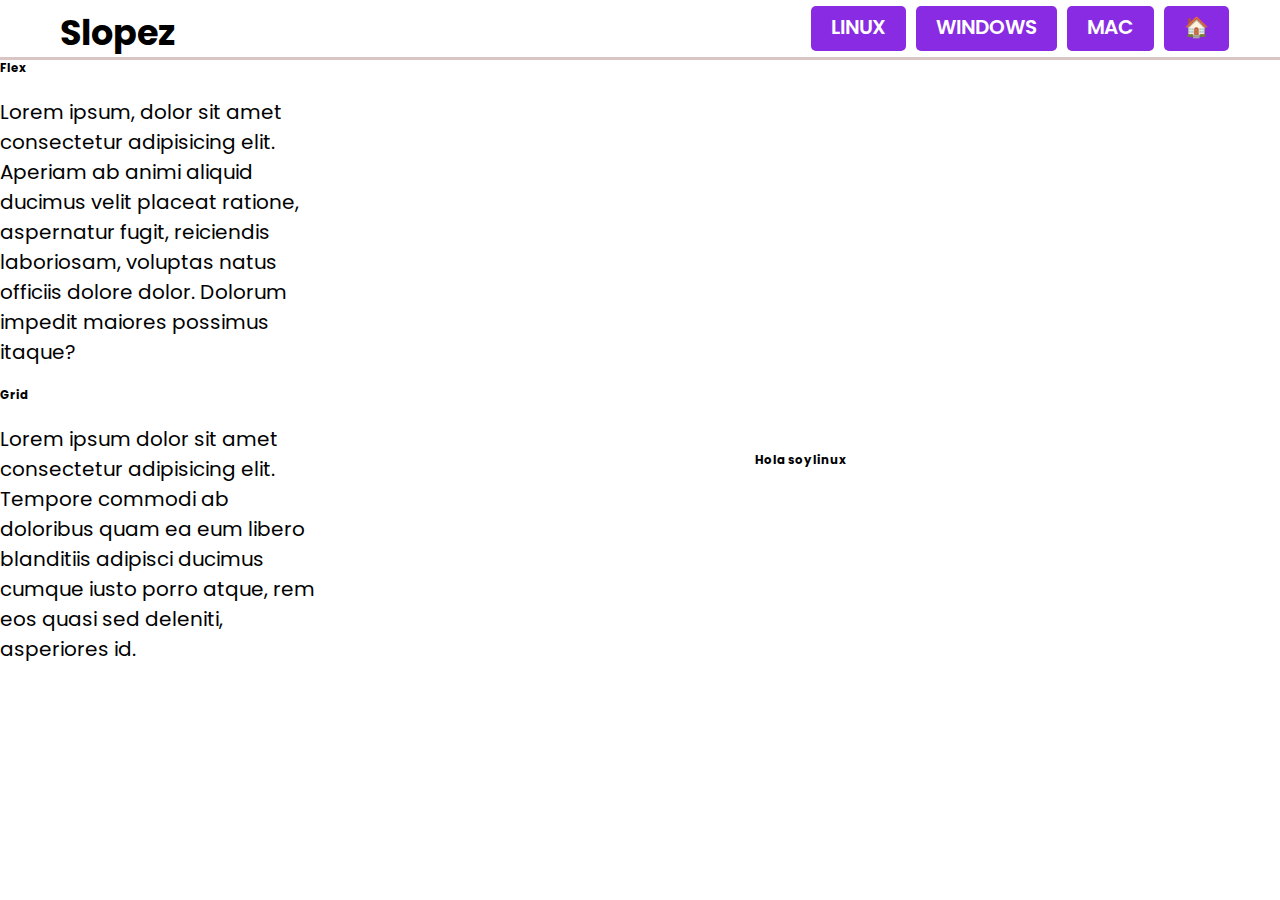
<file: linux.html>
<!DOCTYPE html>
<html lang="en">
<head>
    <meta charset="UTF-8">
    <meta name="viewport" content="width=device-width, initial-scale=1.0">
    <title>Document</title>
    <!-- Archivo de estilos-->
    <link rel="stylesheet" href="./css/config.css">
    <link rel="stylesheet" href="css/header.css">

    <!-- Google founds-->
    <link rel="preconnect" href="https://fonts.googleapis.com">
<link rel="preconnect" href="https://fonts.gstatic.com" crossorigin>
<link href="https://fonts.googleapis.com/css2?family=Poppins:wght@400;500;600;700;800&display=swap" rel="stylesheet">


 </head>
 <body>
    
 </body>
 </html>

</head>
<body>
    
    <header>
        <h1 class="logo"> Slopez</h1>
          <nav class="Menú"> 
            <a href="linux.html">LINUX</a>
            <a href="windows.html">WINDOWS</a>
            <a href="mac.html">MAC</a>
            <a href="index.html">🏠</a>
          </nav>

        </header>
        <section class="section1">
        <article class="article1">
            <h3>Flex</h3>
            <p>Lorem ipsum, dolor sit amet consectetur adipisicing elit. Aperiam ab animi aliquid ducimus velit placeat ratione, aspernatur fugit, reiciendis laboriosam, voluptas natus officiis dolore dolor. Dolorum impedit maiores possimus itaque?</p>
            <h3>Grid</h3>
            <p>Lorem ipsum dolor sit amet consectetur adipisicing elit. Tempore commodi ab doloribus quam ea eum libero blanditiis adipisci ducimus cumque iusto porro atque, rem eos quasi sed deleniti, asperiores id.</p>
        </article>
        <article class="article2">
            <div class="bloque">
             <h3>Hola soy linux</h3>
                </div>
        
            </div>
        </article>
    
        </section>



</body>
</html>
</file>
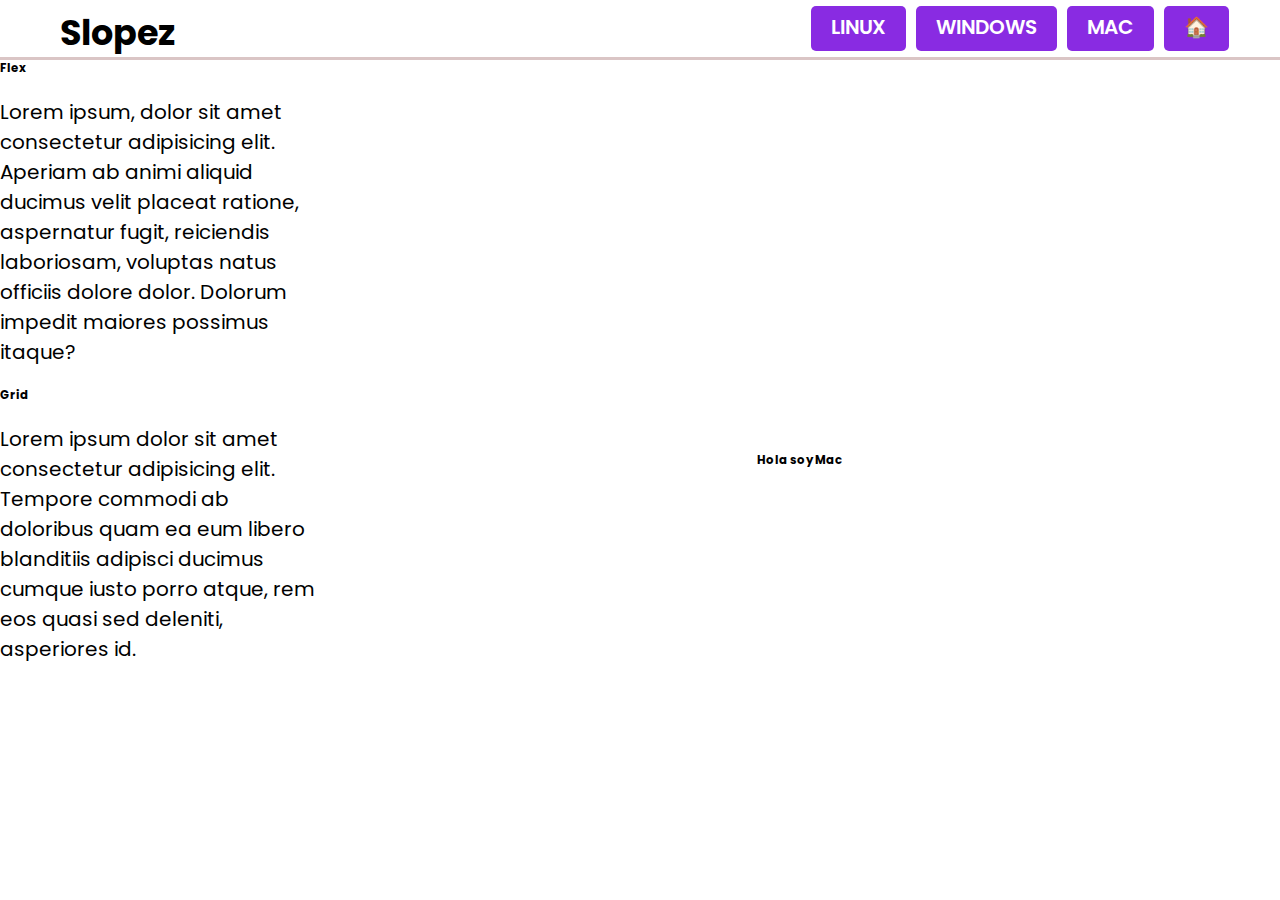
<file: mac.html>
<!DOCTYPE html>
<html lang="en">
<head>
    <meta charset="UTF-8">
    <meta name="viewport" content="width=device-width, initial-scale=1.0">
    <title>Document</title>
    <!-- Archivo de estilos-->
    <link rel="stylesheet" href="./css/config.css">
    <link rel="stylesheet" href="css/header.css">

    <!-- Google founds-->
    <link rel="preconnect" href="https://fonts.googleapis.com">
<link rel="preconnect" href="https://fonts.gstatic.com" crossorigin>
<link href="https://fonts.googleapis.com/css2?family=Poppins:wght@400;500;600;700;800&display=swap" rel="stylesheet">


 </head>
 <body>
    
 </body>
 </html>

</head>
<body>
    
    <header>
        <h1 class="logo"> Slopez</h1>
          <nav class="Menú"> 
            <a href="linux.html">LINUX</a>
            <a href="windows.html">WINDOWS</a>
            <a href="mac.html">MAC</a>
            <a href="index.html">🏠</a>
          </nav>

        </header>
        <section class="section1">
        <article class="article1">
            <h3>Flex</h3>
            <p>Lorem ipsum, dolor sit amet consectetur adipisicing elit. Aperiam ab animi aliquid ducimus velit placeat ratione, aspernatur fugit, reiciendis laboriosam, voluptas natus officiis dolore dolor. Dolorum impedit maiores possimus itaque?</p>
            <h3>Grid</h3>
            <p>Lorem ipsum dolor sit amet consectetur adipisicing elit. Tempore commodi ab doloribus quam ea eum libero blanditiis adipisci ducimus cumque iusto porro atque, rem eos quasi sed deleniti, asperiores id.</p>
        </article>
        <article class="article2">
            <div class="bloque">
             <h3>Hola soy Mac</h3>
                </div>
        
            </div>
        </article>
    
        </section>



</body>
</html>
</file>
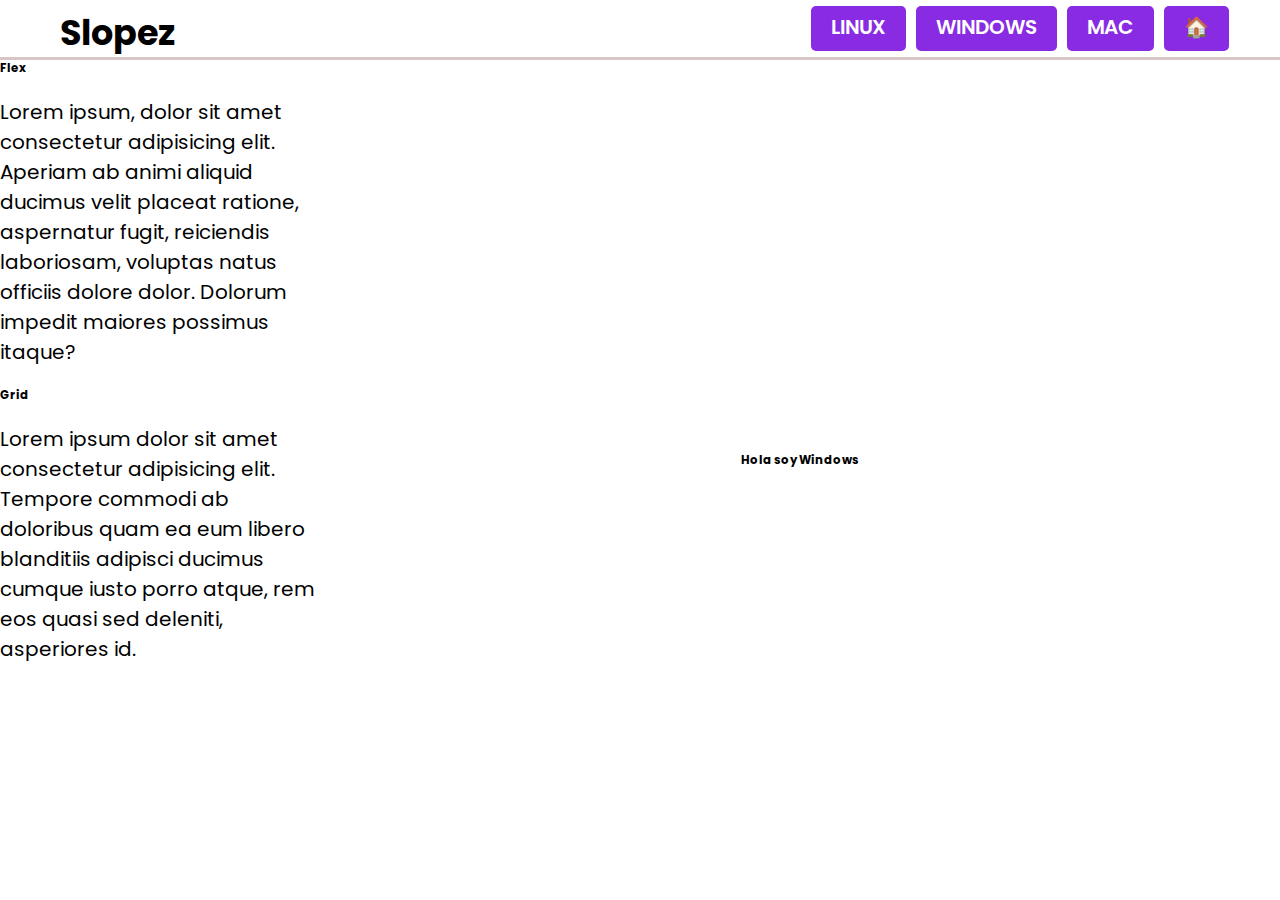
<file: windows.html>
<!DOCTYPE html>
<html lang="en">
<head>
    <meta charset="UTF-8">
    <meta name="viewport" content="width=device-width, initial-scale=1.0">
    <title>Document</title>
    <!-- Archivo de estilos-->
    <link rel="stylesheet" href="./css/config.css">
    <link rel="stylesheet" href="css/header.css">

    <!-- Google founds-->
    <link rel="preconnect" href="https://fonts.googleapis.com">
<link rel="preconnect" href="https://fonts.gstatic.com" crossorigin>
<link href="https://fonts.googleapis.com/css2?family=Poppins:wght@400;500;600;700;800&display=swap" rel="stylesheet">


 </head>
 <body>
    
 </body>
 </html>

</head>
<body>
    
    <header>
        <h1 class="logo"> Slopez</h1>
          <nav class="Menú"> 
            <a href="linux.html">LINUX</a>
            <a href="windows.html">WINDOWS</a>
            <a href="mac.html">MAC</a>
            <a href="index.html">🏠</a>
          </nav>

        </header>
        <section class="section1">
        <article class="article1">
            <h3>Flex</h3>
            <p>Lorem ipsum, dolor sit amet consectetur adipisicing elit. Aperiam ab animi aliquid ducimus velit placeat ratione, aspernatur fugit, reiciendis laboriosam, voluptas natus officiis dolore dolor. Dolorum impedit maiores possimus itaque?</p>
            <h3>Grid</h3>
            <p>Lorem ipsum dolor sit amet consectetur adipisicing elit. Tempore commodi ab doloribus quam ea eum libero blanditiis adipisci ducimus cumque iusto porro atque, rem eos quasi sed deleniti, asperiores id.</p>
        </article>
        <article class="article2">
            <div class="bloque">
             <h3>Hola soy Windows</h3>
                </div>
        
            </div>
        </article>
    
        </section>



</body>
</html>
</file>
<file: css/config.css>
header {

    width: 100%;
    height: 60px;
    border-bottom: 3px solid rgb(218, 197, 197);
    padding: 0% 60px;
    
    display: flex;
    justify-content: space-between;
    align-items: center;
    
    }
       
    
    .logo {
    width: 200px;
    height: 45px;
    font-size: 35px;
    
    
    }
    
    .Menú {
        width: 400px;
        height: 45px;

        display: flex;
        justify-content: center;
        gap: 10px;
       
    }
    
    .Menú a {
        background-color: rgb(137, 43, 226);
        font-size: 20px;
        color: white;
        padding: 6px 20px;
        border-radius: 5px;
        text-decoration: none;
        font-weight: 600;
    }
    
    .section1{
    width: 100%;
    height: 600px;
    
    display: flex;
    }
    
    .article1{
    width: 25%;
    height: 800px;
    
    display: flex;
    flex-direction: column;
    gap: 20px;
    }
    
    article1 h3{
        font-size: 30px;
    }

    .article1 p {
        font-size:20px ;
    }

    .article2{
        width: 75%;
        height: 800px;
      
        display: flex;
        justify-content: center;
        align-items: center; 
    }
    
    .bloque {
        width: 80%;
        height: 200px;
            
        display: flex;
        justify-content: center;
        align-items: center;
        gap: 20px;
    }
    
    .cuadrito {
        width: 200px;
        height: 200px;
        border: 1px solid black; 
    }

    .cuadrito img {
        width: 100%;
        height: 100%;
        height: center;
    }
</file>
<file: css/header.css>
*{

    margin: 0;
    padding: 0;
    box-sizing: border-box;
    
    
    }
    
    html {
    
        font-size:  10px; ;
        font-family: 'Poppins', sans-serif;
    }
</file>
